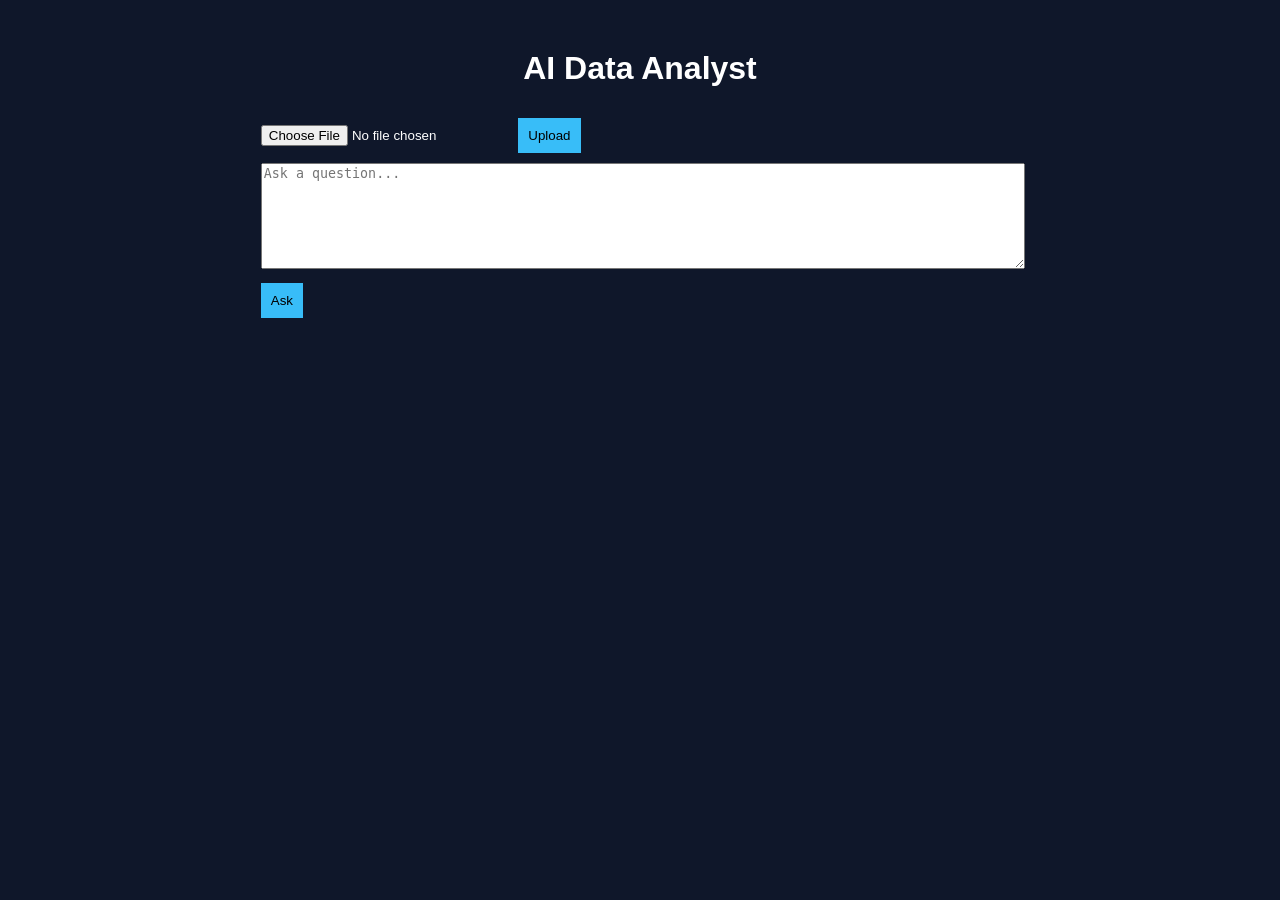
<file: templates/index_backup.html>
<!DOCTYPE html>
<html>
<head>
    <title>AI Data Analyst</title>
    <link rel="stylesheet" href="/static/style.css">
</head>
<body>
<div class="container">
    <h1>AI Data Analyst</h1>

    <input type="file" id="fileInput"/>
    <button onclick="upload()">Upload</button>

    <textarea id="question" placeholder="Ask a question..."></textarea>
    <button onclick="ask()">Ask</button>

    <pre id="output"></pre>
</div>

<script>
let session_id = null;

async function upload() {
    const file = document.getElementById("fileInput").files[0];
    let formData = new FormData();
    formData.append("file", file);

    let res = await fetch("/upload", { method: "POST", body: formData });
    let data = await res.json();
    session_id = data.session_id;
    alert("Uploaded!");
}

async function ask() {
    let question = document.getElementById("question").value;

    let res = await fetch(`/query?session_id=${session_id}&question=${question}`, {
        method: "POST"
    });

    let data = await res.json();
    document.getElementById("output").innerText = JSON.stringify(data, null, 2);
}
</script>
</body>
</html>
</file>
<file: static/style.css>
body {
    font-family: Arial;
    background: #0f172a;
    color: white;
}

.container {
    width: 60%;
    margin: auto;
    margin-top: 50px;
}

h1 {
    text-align: center;
}

textarea {
    width: 100%;
    height: 100px;
    margin-top: 10px;
}

button {
    margin-top: 10px;
    padding: 10px;
    background: #38bdf8;
    border: none;
    color: black;
    cursor: pointer;
}
</file>
